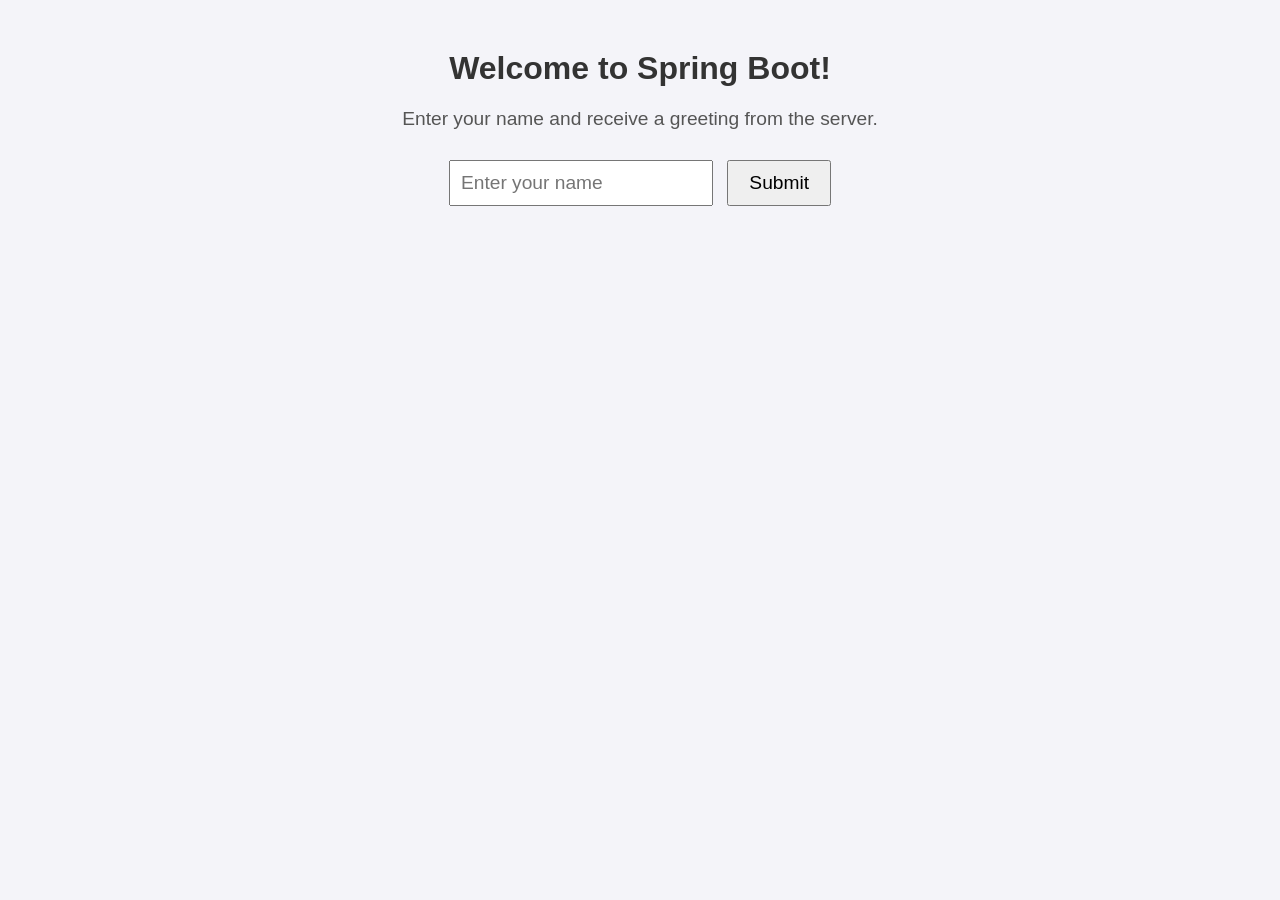
<file: src/main/resources/static/index.html>
<!-- src/main/resources/static/index.html -->
<!DOCTYPE html>
<html lang="ja">
<head>
    <meta charset="UTF-8">
    <meta name="viewport" content="width=device-width, initial-scale=1.0">
    <title>Spring Boot with Fetch API</title>
    <style>
        body {
            font-family: Arial, sans-serif;
            text-align: center;
            margin: 0;
            padding: 0;
            background-color: #f4f4f9;
        }
        h1 {
            color: #333;
            margin-top: 50px;
        }
        p {
            color: #555;
            font-size: 1.2em;
        }
        .form-container {
            margin-top: 30px;
        }
        input[type="text"] {
            padding: 10px;
            font-size: 1.2em;
            margin-right: 10px;
        }
        button {
            padding: 10px 20px;
            font-size: 1.2em;
            cursor: pointer;
        }
        .result {
            margin-top: 20px;
            font-size: 1.5em;
            color: #333;
        }
    </style>
</head>
<body>
    <h1>Welcome to Spring Boot!</h1>
    <p>Enter your name and receive a greeting from the server.</p>
    
    <!-- フォーム -->
	
    <div class="form-container">
		<form id="nameForm" action="/greet" method="POST">
    	    <input type="text" id="name" name="name" placeholder="Enter your name" required>
        	<button onclick="submitName()">Submit</button>
		</form>
    </div>

    <!-- サーバーからのレスポンスを表示 -->
    <div class="result" id="result"></div>
    
    <script>
        function submitName() {
            // 入力された名前を取得
            const name = document.getElementById('name').value;

            // 名前が空でないことを確認
            if (name.trim() === "") {
                alert("Please enter a name.");
                return;
            }

            // fetchを使ってPOSTリクエストを送信
            fetch('/greet', {
      			method: 'POST',  // POSTリクエスト
        		headers: {
					'Content-Type': 'application/x-www-form-urlencoded',  // フォームデータとして送信
				},
				body: new URLSearchParams({
					'name': name
				})
			})
			.then(response => {
				if(response.ok){
					window.location.href = response.url;
				} else {
					console.error('Request failed:', response.status);
				}
			})
			.catch(error => {
				console.error('Error:', error);
			});
        }
    </script>
</body>
</html>
</file>
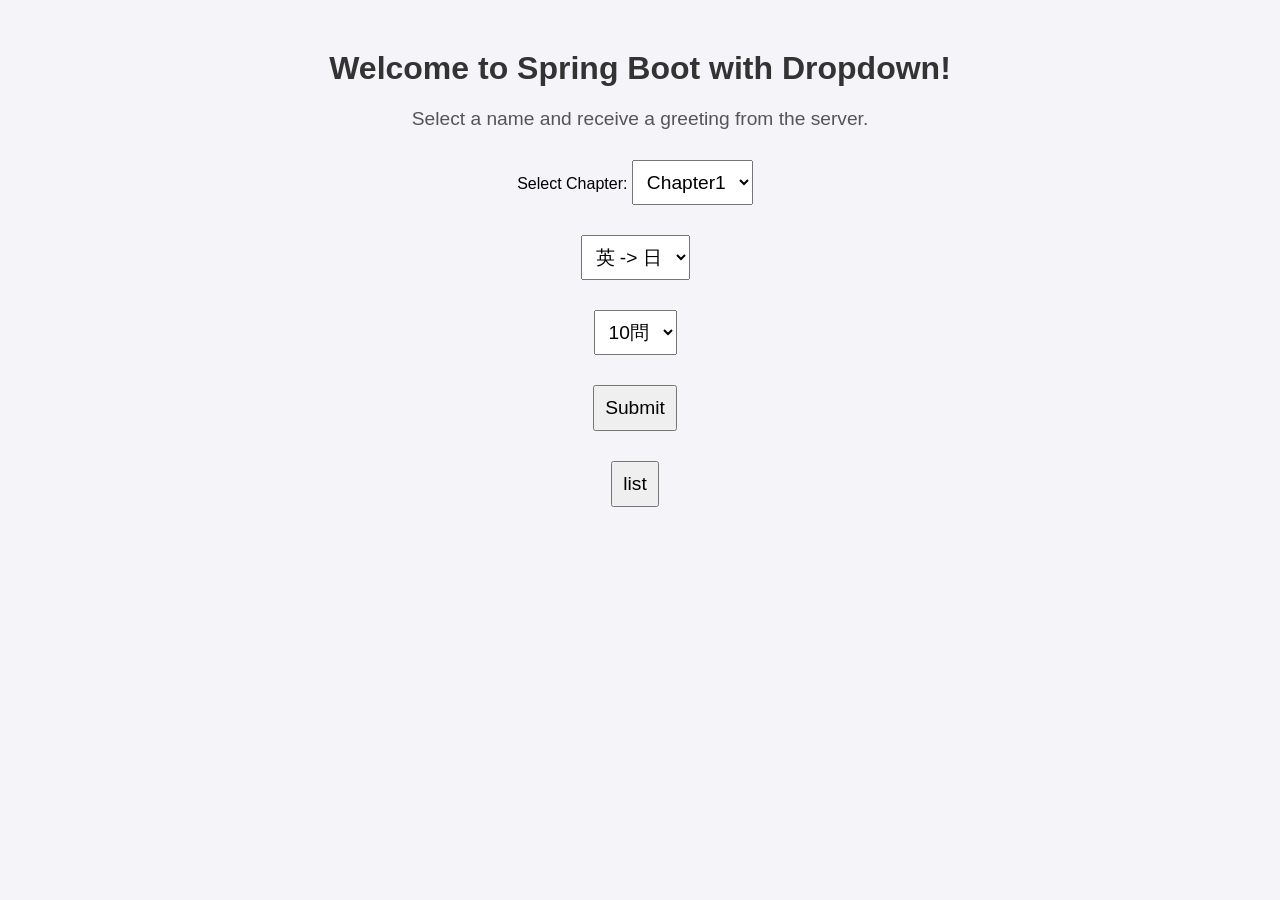
<file: src/main/resources/static/dropdown.html>
<!DOCTYPE html>
<html lang="ja">
<head>
    <meta charset="UTF-8">
    <meta name="viewport" content="width=device-width, initial-scale=1.0">
    <title>Spring Boot with Dropdown</title>
    <style>
        body {
            font-family: Arial, sans-serif;
            text-align: center;
            margin: 0;
            padding: 0;
            background-color: #f4f4f9;
        }
        h1 {
            color: #333;
            margin-top: 50px;
        }
        p {
            color: #555;
            font-size: 1.2em;
        }
        .form-container {
            margin-top: 30px;
        }
        select, button {
            padding: 10px;
            font-size: 1.2em;
            margin-right: 10px;
        }
        .result {
            margin-top: 20px;
            font-size: 1.5em;
            color: #333;
        }
    </style>
</head>
<body>
    <h1>Welcome to Spring Boot with Dropdown!</h1>
    <p>Select a name and receive a greeting from the server.</p>
    
    <!-- ドロップダウンリスト -->
    <div class="form-container">
		<label for="chapter">Select Chapter:</label>
        <select id="chapter" name="chapter">
            <option value="Chapter1">Chapter1</option>
            <option value="Chapter2">Chapter2</option>
            <option value="Chapter3">Chapter3</option>
        </select>
    </div>
	<div class="form-container">
        <select id="direction" name="direction">
            <option value="e-to-j">英 -> 日</option>
            <option value="j-to-e">日 -> 英</option>
        </select>
    </div>
	<div class="form-container">
        <select id="size" name="id">
            <option value="size10">10問</option>
            <option value="size20">20問</option>
            <option value="size30">30問</option>
			<option value="size40">40問</option>
            <option value="size50">50問</option>
        </select>
    </div>
	<div class="form-container">
		<form id="submitButton" action="/test" method="post">
			<button type="button" onclick="submitName()">Submit</button>
		</form>
	</div>
	<div class="form-container">
		<form id="listButton" action="/list" method="post">
			<button type="button" onclick="callList()">list</button>
		</form> 
	</div>
    <!-- サーバーからのレスポンスを表示 -->
    <div class="result" id="result"></div>
    
    <script>
        function submitName() {
            // 選択された名前を取得
            const chapter = document.getElementById('chapter').value;
			const direction = document.getElementById('direction').value;
			const size = document.getElementById('size').value;
			console.log(new URLSearchParams({ 'chapter': chapter, 'direction': direction, 'size': size }).toString());
            // fetchを使ってPOSTリクエストを送信
            fetch('/test', {
                method: 'POST',  // POSTリクエスト
                headers: {
                    'Content-Type': 'application/x-www-form-urlencoded',  // フォームデータとして送信
                },
                body: new URLSearchParams({
                    'chapter': chapter,  // 送信するパラメータ
					'direction' : direction,
					'size' : size
                })
            })
			.then(response => {
				if(response.ok){
					window.location.href = response.url;
				} else {
					console.error('Request failed:', response.status);
				}
			})
			.catch(error => {
				console.error('Error:', error);
			});
            /*.then(response => response.text())  // レスポンスをテキストとして受け取る
            .then(data => {
                document.getElementById('result').innerText = data;
            })
            .catch(error => {
                console.error('Error:', error);
            });*/
        }

		function callList(){
			fetch('/list', {
				method: 'POST',
				headers: {
                    'Content-Type': 'application/x-www-form-urlencoded',  // フォームデータとして送信
                }
			})
			.then(response => response.text())
			.catch(error => {
				console.error('Error:', error);
			});
		}
    </script>
</body>
</html>
</file>
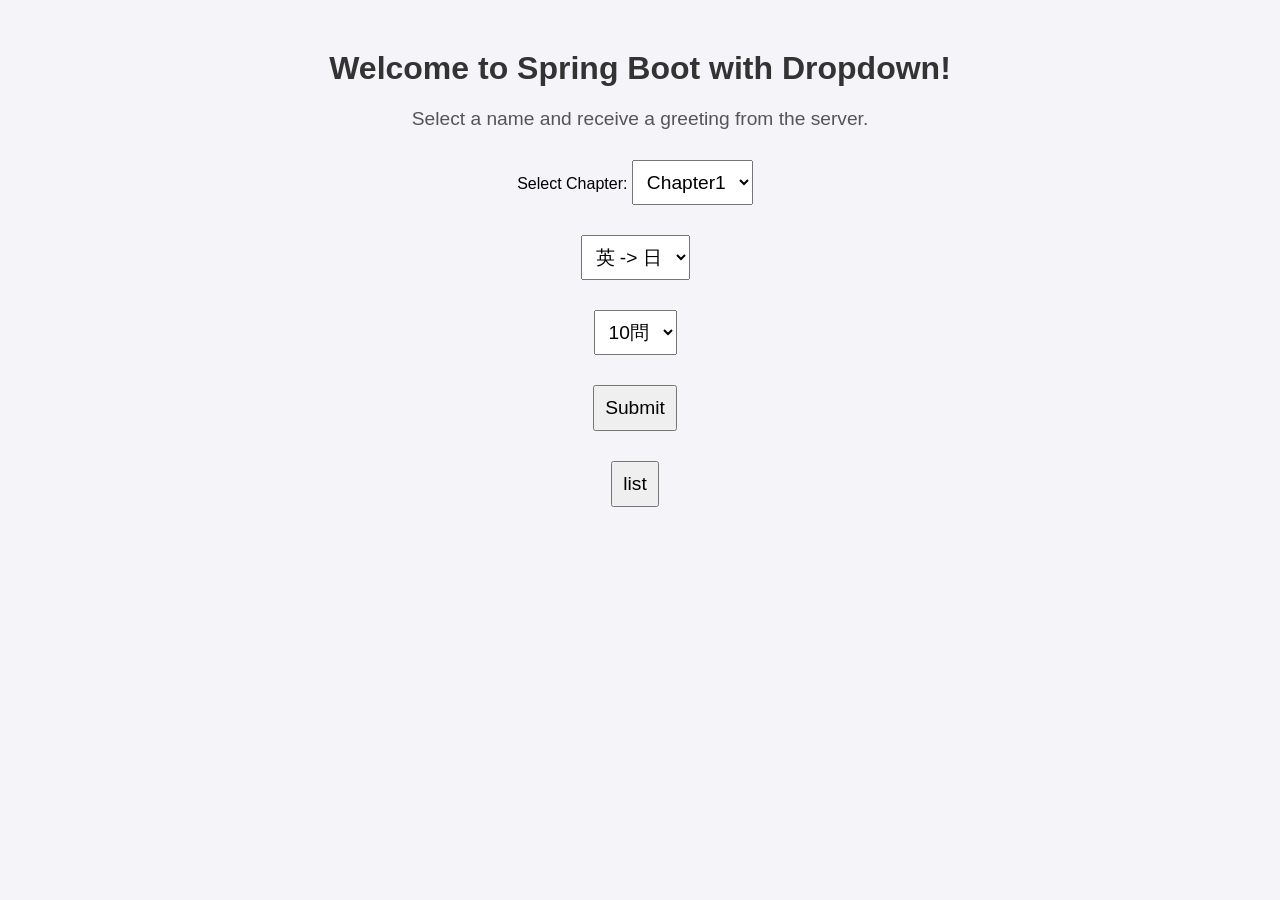
<file: src/main/resources/templates/dropdown.html>
<!DOCTYPE html>
<html lang="ja">
<head>
    <meta charset="UTF-8">
    <meta name="viewport" content="width=device-width, initial-scale=1.0">
    <title>Spring Boot with Dropdown</title>
    <style>
        body {
            font-family: Arial, sans-serif;
            text-align: center;
            margin: 0;
            padding: 0;
            background-color: #f4f4f9;
        }
        h1 {
            color: #333;
            margin-top: 50px;
        }
        p {
            color: #555;
            font-size: 1.2em;
        }
        .form-container {
            margin-top: 30px;
        }
        select, button {
            padding: 10px;
            font-size: 1.2em;
            margin-right: 10px;
        }
        .result {
            margin-top: 20px;
            font-size: 1.5em;
            color: #333;
        }
    </style>
</head>
<body>
    <h1>Welcome to Spring Boot with Dropdown!</h1>
    <p>Select a name and receive a greeting from the server.</p>
    
    <!-- ドロップダウンリスト -->
    <div class="form-container">
		<label for="chapter">Select Chapter:</label>
        <select id="chapter">
            <option value="Chapter1">Chapter1</option>
            <option value="Chapter2">Chapter2</option>
            <option value="Chapter3">Chapter3</option>
        </select>
    </div>
	<div class="form-container">
        <select id="direction">
            <option value="e-to-j">英 -> 日</option>
            <option value="j-to-e">日 -> 英</option>
        </select>
    </div>
	<div class="form-container">
        <select id="size">
            <option value="size10">10問</option>
            <option value="size20">20問</option>
            <option value="size30">30問</option>
			<option value="size40">40問</option>
            <option value="size50">50問</option>
        </select>
    </div>
	<div class="form-container">
		<form id="submitButton" action="/test" method="post">
			<button type="button" onclick="submitName()">Submit</button>
		</form>
	</div>
	<div class="form-container">
		<form id="listButton" action="/list" method="post">
			<button type="button" onclick="callList()">list</button>
		</form> 
	</div>
    <!-- サーバーからのレスポンスを表示 -->
    <div class="result" id="result"></div>
    
    <script>
        function submitName() {
            // 選択された名前を取得
            const chapter = document.getElementById('chapter').value;
			const direction = document.getElementById('direction').value;
			const size = document.getElementById('size').value;
			console.log(new URLSearchParams({ 'chapter': chapter, 'direction': direction, 'size': size }).toString());
            // fetchを使ってPOSTリクエストを送信
            fetch('/test', {
                method: 'POST',  // POSTリクエスト
                headers: {
                    'Content-Type': 'application/x-www-form-urlencoded',  // フォームデータとして送信
                },
                body: new URLSearchParams({
                    'chapter': chapter,  // 送信するパラメータ
					'direction' : direction,
					'size' : size
                })
            })
            .then(response => response.text())  // レスポンスをテキストとして受け取る
            .then(data => {
                document.getElementById('result').innerText = data;
            })
            .catch(error => {
                console.error('Error:', error);
            });
        }

		function callList(){
			fetch('/list', {
				method: 'POST',
				headers: {
                    'Content-Type': 'application/x-www-form-urlencoded',  // フォームデータとして送信
                }
			})
			.then(response => response.text())
			.catch(error => {
				console.error('Error:', error);
			});
		}
    </script>
</body>
</html>
</file>
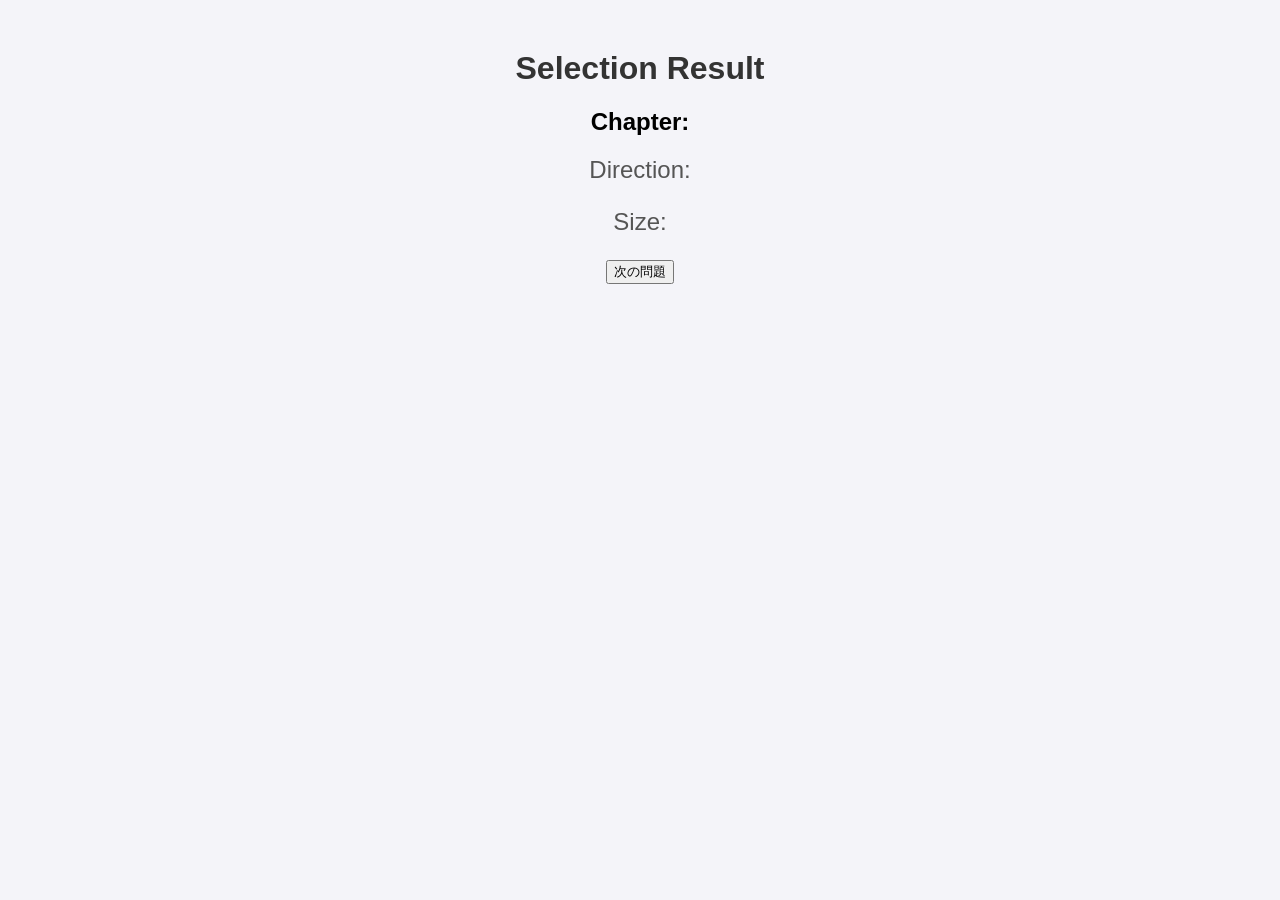
<file: src/main/resources/templates/resultpage.html>
<!DOCTYPE html>
<html xmlns:th="http://www.thymeleaf.org">
<head>
    <meta charset="UTF-8">
    <meta name="viewport" content="width=device-width, initial-scale=1.0">
    <title>Selection Result</title>
    <style>
        body {
            font-family: Arial, sans-serif;
            text-align: center;
            margin: 0;
            padding: 0;
            background-color: #f4f4f9;
        }
        h1 {
            color: #333;
            margin-top: 50px;
        }
        p {
            font-size: 1.5em;
            color: #555;
            margin-top: 20px;
        }
    </style>
</head>
<body>
    <h1>Selection Result</h1>
    <div>
		<h2 id="word"> Chapter: <span th:text="${chapter}"></span></h2>
		<p id="japanese"> Direction: <span th:text="${direction}"></span> </p>
		<p id="example"> Size: <span th:text="${size}"></span> </p>
		<button onclick="fetchRandomWord()">次の問題</button>
	</div>
	
	<script>
		function fetchRandomWord() {
    		fetch('/words/random')
				.then(response => response.json())
				.then(data => {
					document.getElementById('word').innerText = data.english;
					document.getElementById('japanese').innerText = data.japanese;
					document.getElementById('example').innerText = data.example;
				})
				.catch(error => console.error('Error:', error));
		}
	</script>
</body>
</html>
</file>
